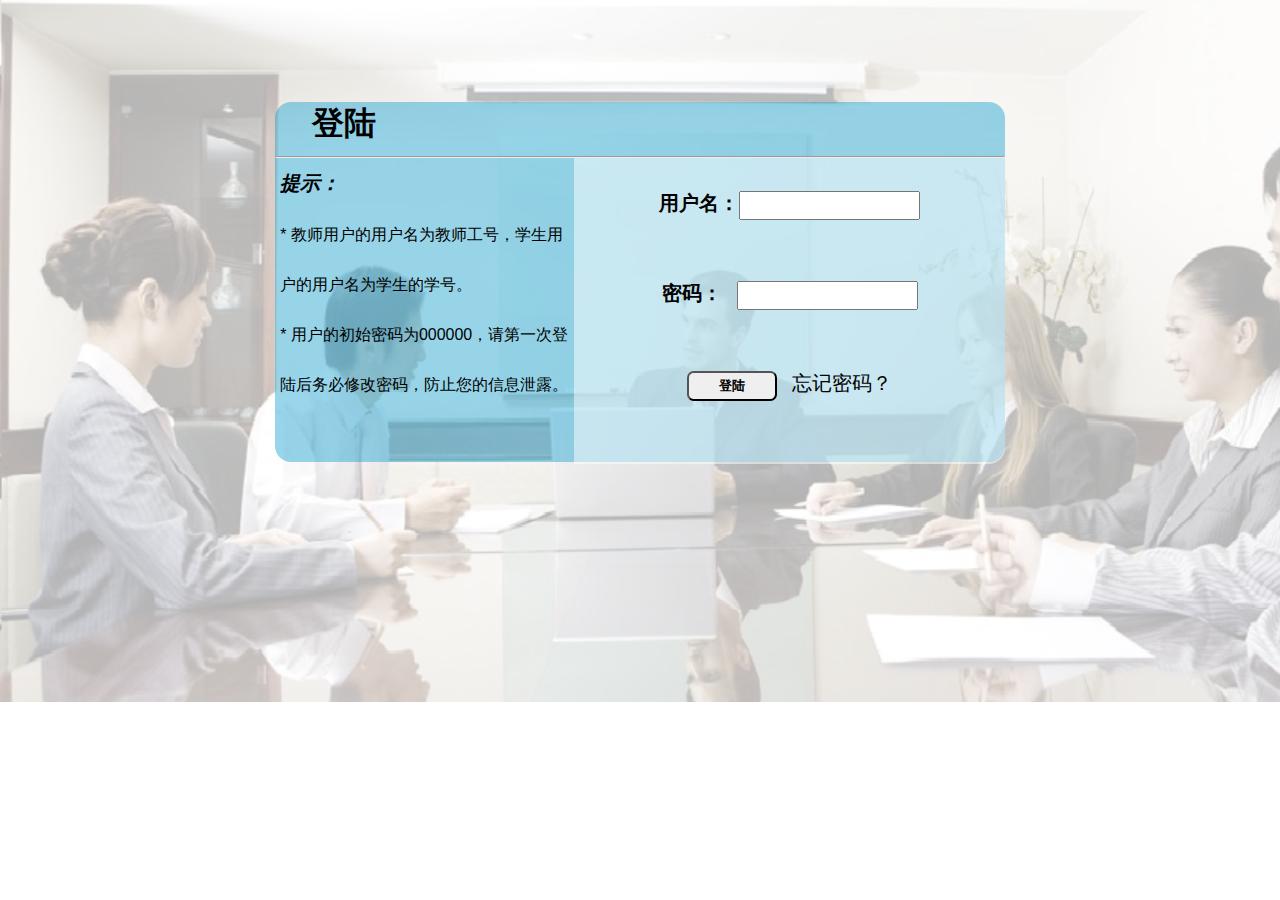
<file: logIn.html>
<!DOCTYPE html>
<html>
	<head>
		<meta charset="utf-8"/>
		<title>登陆界面</title>
		<link href="css/logIn.css" rel="stylesheet" type="text/css"/>
	</head>
	<body>
		<div class="content">
			<div class="logInArea">
				<h1>登陆</h1>
				<hr>
				<div id="inputArea">
					<div id="left">
						<p><em>提示：</em></p>
						<p>* 教师用户的用户名为教师工号，学生用户的用户名为学生的学号。</p>
						<p>* 用户的初始密码为000000，请第一次登陆后务必修改密码，防止您的信息泄露。</p>
					</div>
					<div id="right">
						<p><label class="inputLabel">用户名：<input type="input"></label></p>
						<p><label class="inputLabel">密码：<input type="password"></label></p>
						<p><input type="button" value="登陆"></input><a>忘记密码？</a></p>
					</div>
				</div>
			</div>
		</div>
	</body>
</html>
</file>
<file: css/logIn.css>
/* @group general styles
---------------------------------------------------------------------------------------------*/
*{
	margin:0px;
	padding:0px;
}
body{
	font-family:微软雅黑，宋体，Serif,Sans-serif,Monospace;
	font-size:1em;
	background-image:url("../img/logInBackground.jpg");
	background-repeat:no-repeat;
	-webkit-background-size:cover;
	-moz-background-size:cover;
	-o-background-size:cover;
	background-size:cover;	
}

input[type="button"]{
	width:90px;
	height:30px;
	font-weight:bold;
	border-radius:0.5em;
	margin-right:15px;
	cursor:pointer;
}
em{
	font-size:20px;
	font-weight:bold;
}
/*创建一个动画，从0高度到60%高度*/
@keyframes show_logIn{
	from{
		height:0px;
	}
	to{
		height:60%;
	}
}
@-moz-keyframes show_logIn{
	from{
		height:0px;
	}
	to{
		height:60%;
	}
}
@-webkit-keyframes show_logIn{
	from{
		height:0px;
	}
	to{
		height:60%;
	}
}
@-o-keyframes show_logIn{
	from{
		height:0px;
	}
	to{
		height:60%;
	}
}
/*创建一个动画，从0行高到50px行高*/
@keyframes showPassage{
	from{
		line-height:0px;
	}
	to{
		line-height:50px;
	}
}
@-moz-keyframes showPassage{
	from{
		line-height:0px;
	}
	to{
		line-height:50px;
	}
}
@-webkit-keyframes showPassage{
	from{
		line-height:0px;
	}
	to{
		line-height:50px;
	}
}
@-o-keyframes showPassage{
	from{
		line-height:0px;
	}
	to{
		line-height:50px;
	}
}
/*创建一个动画，从0行高到90px行高*/
@keyframes showPassage2{
	from{
		line-height:0px;
	}
	to{
		line-height:90px;
	}
}
@-moz-keyframes showPassage2{
	from{
		line-height:0px;
	}
	to{
		line-height:90px;
	}
}
@-webkit-keyframes showPassage2{
	from{
		line-height:0px;
	}
	to{
		line-height:90px;
	}
}
@-o-keyframes showPassage2{
	from{
		line-height:0px;
	}
	to{
		line-height:90px;
	}
}
p{
	line-height:50px;
	animation:showPassage 1s;
	-moz-animation:showPassage 1s;
	-o-animation:showPassage 1s;
	-webkit-animation:showPassage 1s;
}

/* @group page structure
----------------------------------------------------------------------------------------------*/
.content{
	width:100%;
	height:600px;
	padding-top:8%;
	background-color:rgba(255,255,255,0.7);
}
/*
.logInArea{
	width:57%;
	height:70%;
	margin-left:auto;
	margin-right:auto;
	background-color:rgba(102,153,204,0.6);
	border-radius:1em;
}
*/
.logInArea{
	width:57%;
	height:60%;
	margin-left:auto;
	margin-right:auto;
	background-color:rgba(0,153,204,0.4);
	border-radius:1em;
	animation:show_logIn 1s;
	-webkit-animation:show_logIn 1s;
	-moz-animation:show_logIn 1s;
	-o-animation:show_logIn 1s;
}
/* @group page component
----------------------------------------------------------------------------------------------*/
h1{
	height:15%;
	width:100%;
	padding-left:5%;
}
#inputArea{
	width:100%;
	height:85%;
}
#left{
	overflow:auto;
	float:left;
	width:40%;
	height:100%;
	margin-left:5px;
}
#right{
	overflow:auto;
	width:59%;
	height:100%;
	border-bottom-right-radius:1em;
	margin-left:41%;
	background-color:rgba(255,255,255,0.5);
	text-align:center;
}
#right>p{
	animation:showPassage2 1s;
	-moz-animation:showPassage2 1s;
	-o-animation:showPassage2 1s;
	-webkit-animation:showPassage2 1s;
	line-height:90px;
	font-size:20px;
}
.inputLabel{
	font-weight:bold;
}
input[type="input"]{
	height:25px;
}
input[type="password"]{
	height:25px;
	margin-left:15px;
}
</file>
